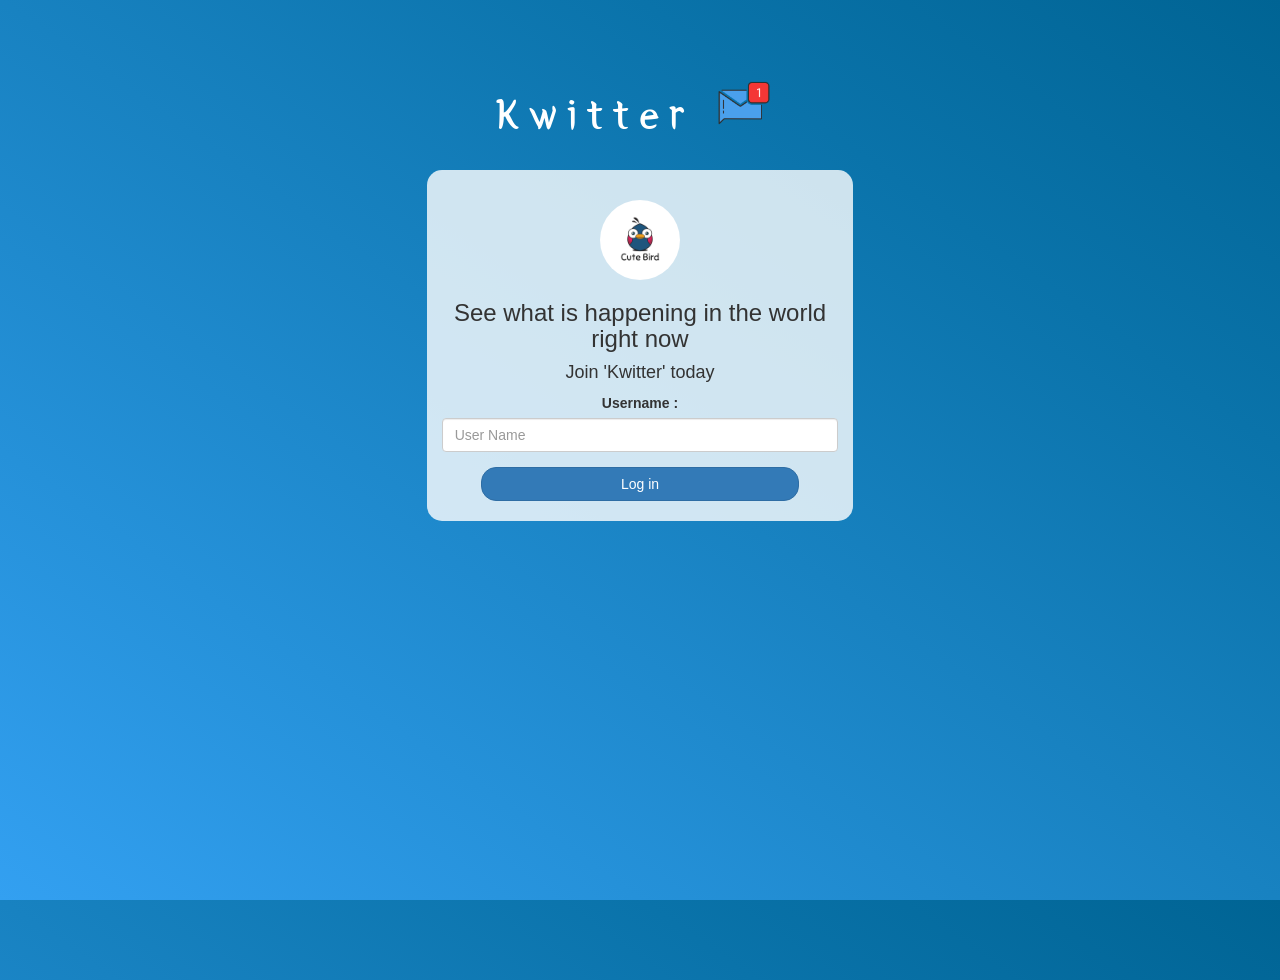
<file: index.html>
<html>

<head>
    <title>kwitter</title>
    <link href="https://fonts.googleapis.com/css?family=Yeon+Sung&display=swap" rel="stylesheet">
    <meta name="viewport" content="width=device-width, initial-scale=1">

    <link rel="stylesheet" href="https://maxcdn.bootstrapcdn.com/bootstrap/3.4.0/css/bootstrap.min.css">
    <script src="https://ajax.googleapis.com/ajax/libs/jquery/3.4.1/jquery.min.js"></script>
    <script src="https://maxcdn.bootstrapcdn.com/bootstrap/3.4.0/js/bootstrap.min.js"></script>

    <link rel="stylesheet" type="text/css" href="style.css">
    <script src="kwitter.js"></script>
</head>

<body style="background-color: aqua;">
    <center>
        <h1 class="header">Kwitter <sup>
                <img src="m2.png">
            </sup>
        </h1>

        <div class="col-lg-4 col-md-6 col-sm-6 col-xs-11 login_div">
            <img src="logo.png" class="logo">
            <h3>See what is happening in the world right now</h3>
            <h4>Join 'Kwitter' today</h4>
            <div class="form-group">
                <label>Username : </label>
                <input type="text" id="user_name" class="form-control" placeholder="User Name">
            </div>
            <button id="login_button" class="btn btn-primary" onclick="adduser()">Log in</button>
            <br><br>
        </div>
    </center>
</body>

</html>
</file>
<file: style.css>
html, body
{
  height: 100%;
  margin: 0;
}

body
{
background-image: linear-gradient(to right top, #33a0f1, #2591d9, #1882c1, #0a73aa, #006494);
}

.header
{
	color: white;font-family: 'Yeon Sung';font-size: 45px;letter-spacing: 10px;margin-top: 80px;
}
.header img
{
	width: 80px;margin-left: -15px;
}

.login_div
{
	background: rgba(255,255,255,0.8);float: none;border-radius: 15px;
}

.logo
{
	width: 80px;margin-top: 30px;border-radius: 40px;
}

#login_button
{
	width: 80%;border-radius: 15px;
}

.room_name
{
	cursor: pointer;
	font-size: 20px;
}


#logout
{
	font-size: 20px; float: right;
}


#output
{
	padding: 10px; width:80%;background: rgba(255,255,255,0.8);border-radius: 15px;
}

.input_div_room_page
{
	width: 80%;
}

.input_div label
{
	color: white;font-size: 20px;
}


.input_div_message_page
{
	position: fixed;bottom: 0px;width: 100%;background: rgba(255,255,255,0.8);
}
.input_div_message_page label
{
	color: black;
}
.input_div_message_page #msg
{
	width: 80%;
}
.input_div_message_page button
{
	margin-top: 15px;
	width: 50%; 
}
.color_white
{
	color: white
}

.user_tick
{
	width:20px;
}
.message_h4
{
	padding-left:5px;
	color:grey;
}
</file>
